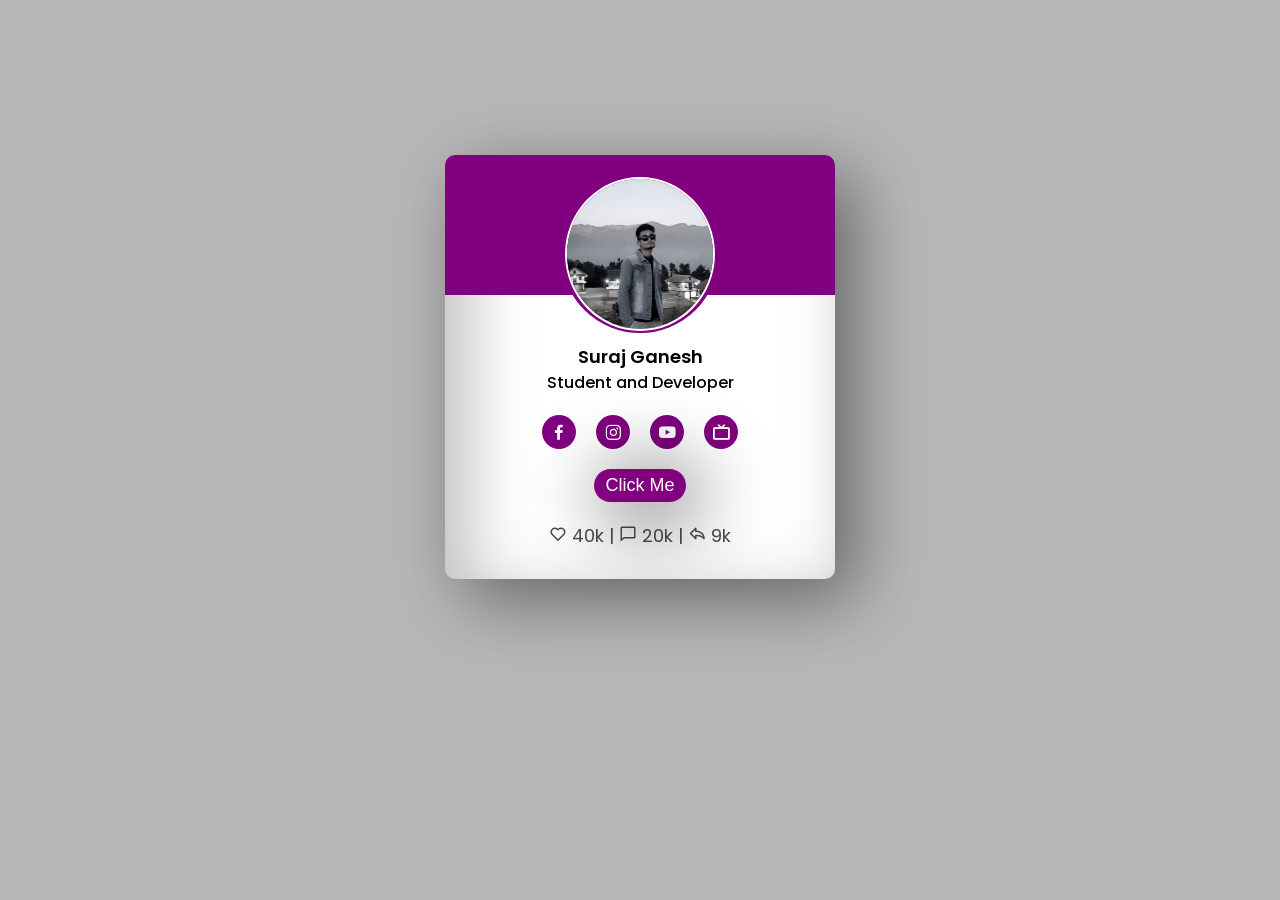
<file: index.html>
<!DOCTYPE html>
<html lang="en">
<head>
    <meta charset="UTF-8">
    <meta name="viewport" content="width=device-width, initial-scale=1.0">
    <title>Profile card</title>
    <link href='https://unpkg.com/boxicons@2.1.4/css/boxicons.min.css' rel='stylesheet'>
    <link rel="stylesheet" href="style.css">
</head>
<body>
    <div class="con">
        <div class="img">
            <img src="pics/a.jpg" alt="mine" class="srj">
        </div>
    
        <div class="namebox">
            <span class="name">Suraj Ganesh</span>
            <span class="role">Student and Developer</span>
        </div>
        
        <div class="links">
            <a href="http://facebook.com" class="l"><i class='bx bxl-facebook'></i></a>
            <a href="http://instagram.com" class="l"><i class='bx bxl-instagram' ></i></a>
            <a href="http://youtube.com" class="l"><i class='bx bxl-youtube' ></i></a>
            <a href="http://aniwave.com" class="l"><i class='bx bx-tv' ></i></a>
        </div>

        <div class="contact">
            <button>
                <a href="#" id="btn">Click Me</a>
            </button>
        </div>

        <div class="lk">
            <span class="li"><i class='bx bx-heart'></i> 40k |
            <i class='bx bx-comment' ></i> 20k |
            <i class='bx bx-share' ></i> 9k</span>
        </div>
    </div>
</body>
</html>
</file>
<file: style.css>
@import url('https://fonts.googleapis.com/css2?family=Poppins:wght@300&display=swap');


body{
    padding: 0px;
    margin: 0px;
    display: flex;
    align-items: center;
    justify-content: center;
    background-color: rgba(65, 66, 65, 0.381);
    font-family: poppins;
}

.con{
    position: relative;
    top: 155px;
    display: flex;
    align-items: center;
    justify-content: center;
    padding: 20px;
    width: 350px;
    background-color: white;
    box-shadow: 20px 20px 70px rgba(0, 0, 0, 0.448), inset 20px 20px 70px rgba(0, 0, 0, 0.273);
    border-style: none;
    border-radius: 10px;
    flex-direction: column;
}


.con::before{
    height: 33%;
    width: 100%;
    background-color: purple;
    position: absolute;
    content: " ";
    top: 0;
    left: 0;
    border-radius:10px 10px 0 0;
}

.img{
    display: flex;
    align-items: center;
    justify-content: center;
    height: 150px;
    width: 150px;
    border: 4px solid purple;
    border-radius: 50%;
    padding: 0;
    position: relative;
}

.srj{
    height: 100%;
    width: 100%;
    border: 2px solid white;
    border-radius: 50%;
    object-fit: cover;
}

.namebox{
    display: flex;
    flex-direction: column;
    justify-content: center;
    align-items: center;
    margin: 10px;
}

.namebox .name{
    font-size: large;
    font-weight: 600;
}

.namebox .role{
    font-weight: 500;
}

.links{
    display: flex;
    justify-content: center;
    align-items: center;
    margin-bottom: 10px;
}

.l{
    display: flex;
    justify-content: center;
    align-items: center;
    padding: 2px;
    color: white;
    background-color: purple;
    font-size: 20px;
    border-radius: 50%;
    width: 30px;
    height: 30px;
    margin: 10px;
    text-decoration: none;
    transition: all 1s ease;
}

.l:hover{
    background-color: rgb(82, 0, 82);
    transform: scale(1.3);
}

button{
    background-color: purple;
    border-style: none;
    box-shadow: 10px 10px 80px;
    border-radius: 30px;
    margin-bottom: 10px;
    transition: all 1s ease;
}

button:hover{
    background-color: rgb(82, 0, 82);
    transform: scale(1.1);
}

#btn{
    border-radius: 30px;
    display: flex;
    text-decoration: none;
    color: white;
    font-size: 18px;
    padding: 5px;
}

.lk{
    display: flex;
    font-size: large;
    opacity: 0.7;
    margin: 10px;
}
</file>
